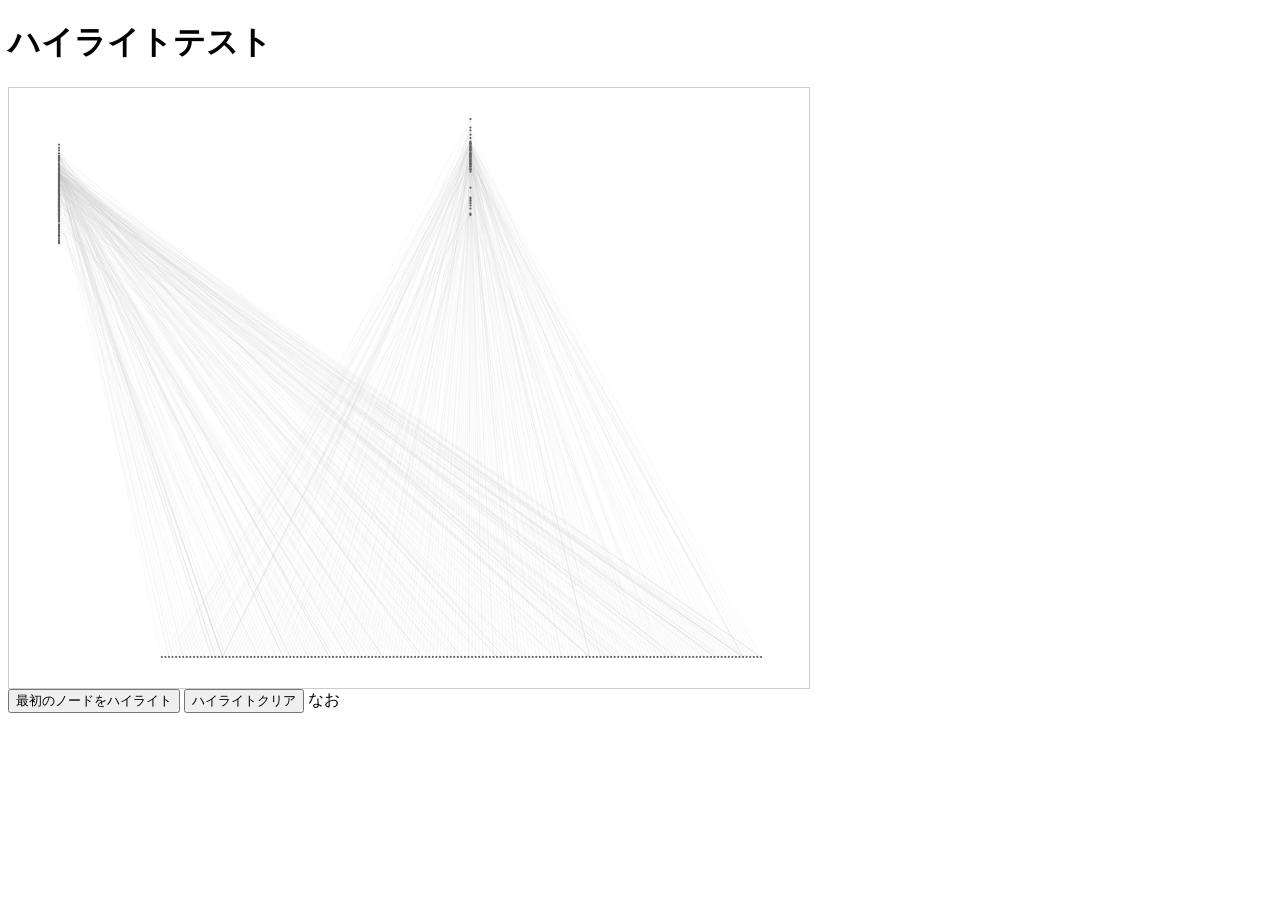
<file: test-highlight.html>
<!DOCTYPE html>
<html>

<head>
    <title>ハイライトテスト</title>
    <script src="scripts/65d77273.vendor.js"></script>
    <script src="scripts/1d327552.scripts.js"></script>
    <script src="data/networks.js"></script>
    <script src="data/styles.js"></script>
</head>

<body>
    <h1>ハイライトテスト</h1>
    <div id="cy" style="width: 800px; height: 600px; border: 1px solid #ccc;"></div>
    <button onclick="testHighlight()">最初のノードをハイライト</button>
    <button onclick="clearHighlight()">ハイライトクリア</button>
    なお
    <script>
        let cy;

        // Cytoscapeを初期化
        document.addEventListener('DOMContentLoaded', function () {
            const networkData = networks.musclesNervArteryJoint;

            cy = cytoscape({
                container: document.getElementById('cy'),
                elements: networkData.elements,
                style: [
                    {
                        selector: 'node',
                        style: {
                            'background-color': '#666',
                            'label': 'data(name)',
                            'width': '30px',
                            'height': '30px'
                        }
                    },
                    {
                        selector: 'edge',
                        style: {
                            'width': 2,
                            'line-color': '#ccc'
                        }
                    }
                ],
                layout: {
                    name: 'preset'
                }
            });

            console.log('テスト用Cytoscape初期化完了');
            console.log('ノード数:', cy.nodes().length);
        });

        function testHighlight() {
            if (!cy || cy.nodes().length === 0) {
                console.log('Cytoscapeまたはノードが見つかりません');
                return;
            }

            const firstNode = cy.nodes()[0];
            console.log('ハイライトテスト開始:', firstNode.data());

            firstNode.style({
                'border-width': '10px',
                'border-color': '#ff0000',
                'background-color': '#ffcccc',
                'width': '60px',
                'height': '60px'
            });

            cy.center(firstNode);
            cy.zoom(2);

            console.log('ハイライト完了');
        }

        function clearHighlight() {
            if (!cy) return;

            cy.nodes().removeStyle();
            cy.fit();
            console.log('ハイライトクリア完了');
        }
    </script>
</body>

</html>
</file>
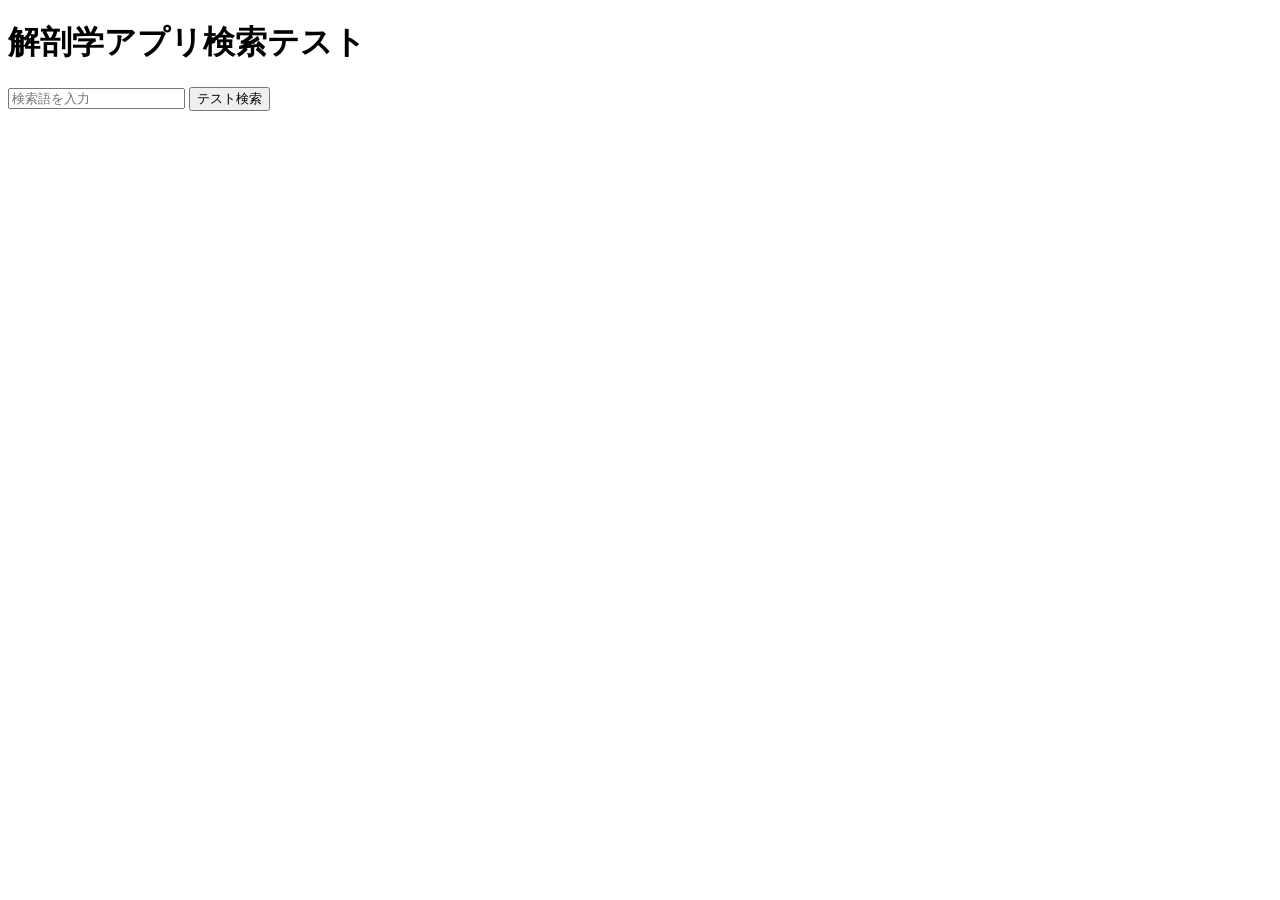
<file: test-search.html>
<!DOCTYPE html>
<html>
<head>
    <title>検索テスト</title>
</head>
<body>
    <h1>解剖学アプリ検索テスト</h1>
    <input type="text" id="test-search" placeholder="検索語を入力">
    <button onclick="testSearch()">テスト検索</button>
    <div id="test-results"></div>

    <script src="data/translation-dictionary.js"></script>
    <script>
        function testSearch() {
            const query = document.getElementById('test-search').value;
            const resultsDiv = document.getElementById('test-results');
            
            console.log('テスト検索:', query);
            
            // 翻訳テスト
            if (typeof translateToEnglish === 'function') {
                const translated = translateToEnglish(query);
                console.log('翻訳結果:', translated);
                resultsDiv.innerHTML = `
                    <h3>翻訳テスト</h3>
                    <p>入力: ${query}</p>
                    <p>翻訳: ${translated}</p>
                `;
            } else {
                resultsDiv.innerHTML = '<p>翻訳機能が読み込まれていません</p>';
            }
            
            // 類似語テスト
            if (typeof findSimilarTerms === 'function') {
                const similar = findSimilarTerms(query);
                console.log('類似語:', similar);
                resultsDiv.innerHTML += `
                    <h3>類似語テスト</h3>
                    <p>類似語: ${similar.join(', ')}</p>
                `;
            }
        }
    </script>
</body>
</html>
</file>
